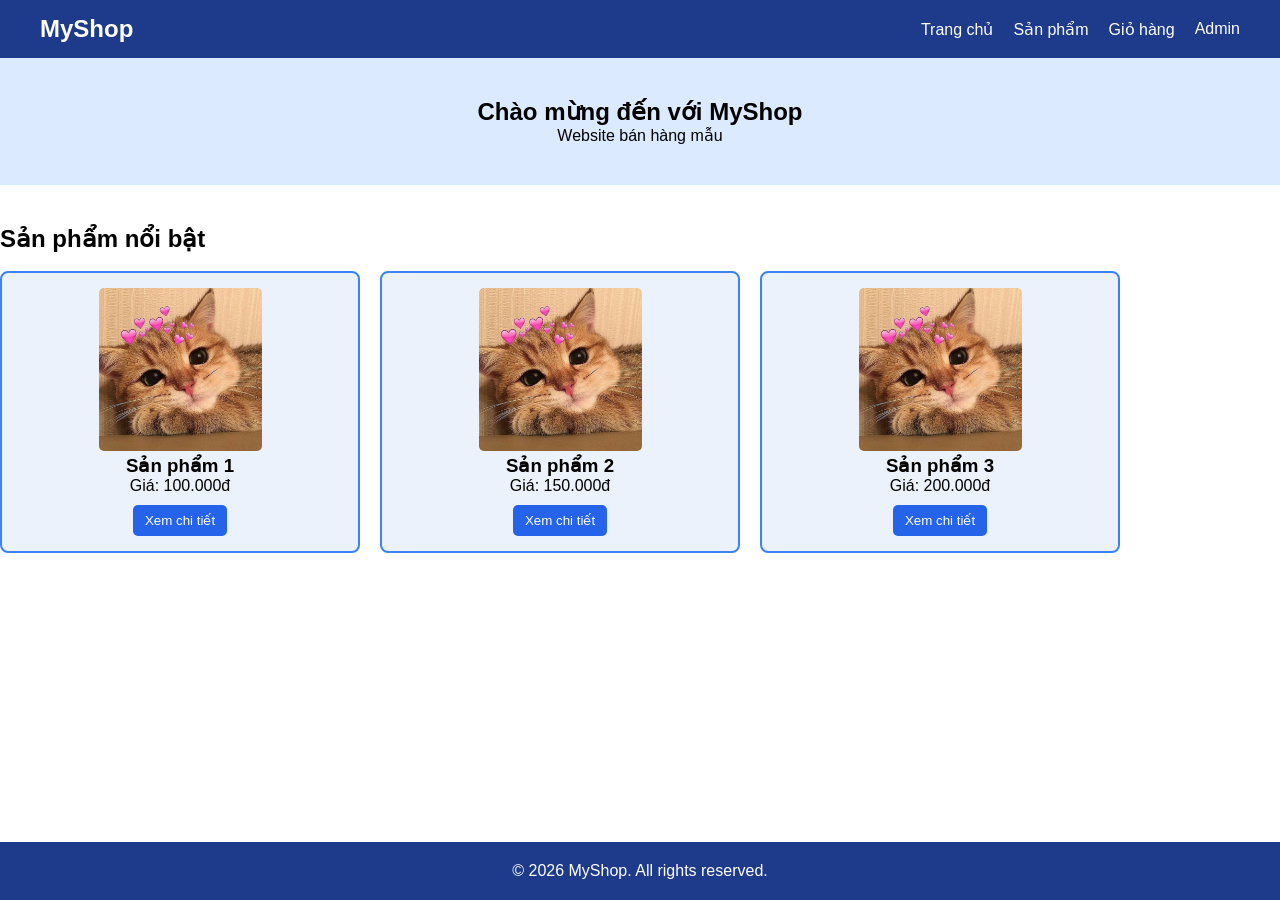
<file: customer/index.html>
<!DOCTYPE html>
<html lang="vi">
<head>
    <meta charset="UTF-8">
    <meta name="viewport" content="width=device-width, initial-scale=1.0">
    <title>Trang chủ</title>

    
    <link rel="stylesheet" href="../css/main.css">
</head>
<body>

    
    <header class="header">
        <div class="container">
            <h1 class="logo">MyShop</h1>

            <nav class="nav">
                <ul>
                    <li><a href="index.html">Trang chủ</a></li>
                    <li><a href="products.html">Sản phẩm</a></li>
                    <li><a href="cart.html">Giỏ hàng</a></li>
                    
                    <li><a href="../admin/dashboard.html">Admin</a></li>
                </ul>
            </nav>
        </div>
    </header>

    
    <section class="banner">
        <div class="container">
            <h2>Chào mừng đến với MyShop</h2>
            <p>Website bán hàng mẫu</p>
        </div>
    </section>

    
    <main class="main-content container">
        <h2>Sản phẩm nổi bật</h2>
        <br>

        <div class="product-list">
            <div class="product-card">
                <img src="../pictures/meo1.jpg" alt="sp1" >
                <h3>Sản phẩm 1</h3>
                <p>Giá: 100.000đ</p>
                <a href="product-detail.html"><button>Xem chi tiết</button></a>
            </div>

            <div class="product-card">
                <img src="../pictures/meo1.jpg" alt="sp2">
                <h3>Sản phẩm 2</h3>
                <p>Giá: 150.000đ</p>
                <button>Xem chi tiết</button>
            </div>

            <div class="product-card">
                <img src="../pictures/meo1.jpg" alt="sp2">
                <h3>Sản phẩm 3</h3>
                <p>Giá: 200.000đ</p>
                <button>Xem chi tiết</button>
            </div>
        </div>
    </main>

    
    <footer class="footer">
        <div class="container">
            <p>© 2026 MyShop. All rights reserved.</p>
        </div>
    </footer>

</body>
</html>
</file>
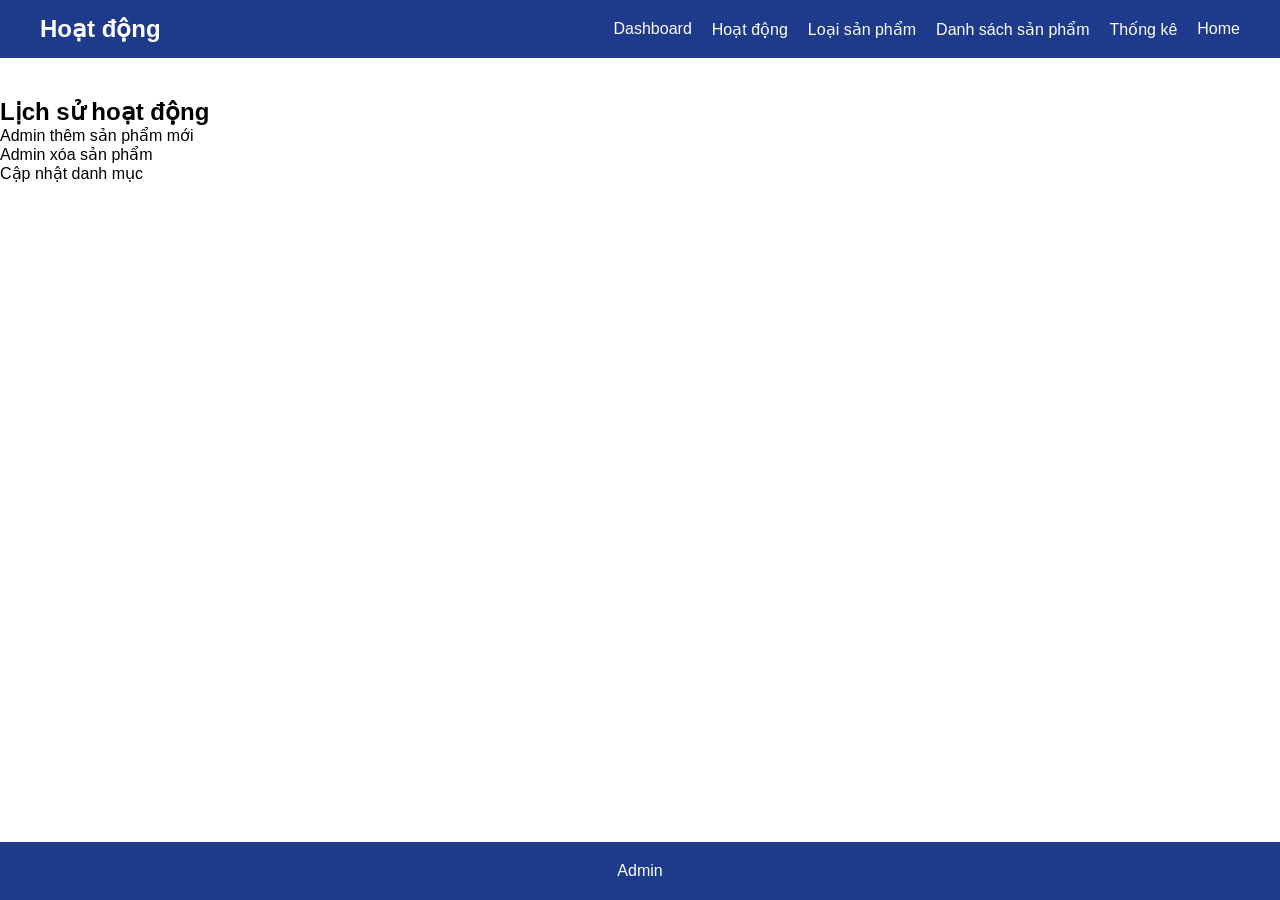
<file: admin/activities.html>
<!DOCTYPE html>
<html lang="vi">
<head>
    <meta charset="UTF-8">
    <title>Hoạt động</title>
    <link rel="stylesheet" href="../css/main.css">
    
</head>
<body>

<header class="header">
    <div class="container">
        <h1 class="logo">Hoạt động</h1>
        <nav class="nav"> 
            <ul>
                <li><a  href="dashboard.html">Dashboard</a></li>
                <li><a href="activities.html">Hoạt động</a></li>
                <li><a href="categories.html">Loại sản phẩm</a></li>
                <li><a href="products.html">Danh sách sản phẩm</a></li>
                <li><a href="statistics.html">Thống kê</a></li>
                <li><a href="../customer/index.html">Home</a></li>   
            </ul>
        </nav>
    </div>
</header>

<main class="container main-content">
    <h2>Lịch sử hoạt động</h2>

    <ul>
        <li>Admin thêm sản phẩm mới</li>
        <li>Admin xóa sản phẩm</li>
        <li>Cập nhật danh mục</li>
    </ul>
</main>

<footer class="footer">
    <p>Admin</p>
</footer>

</body>
</html>
</file>
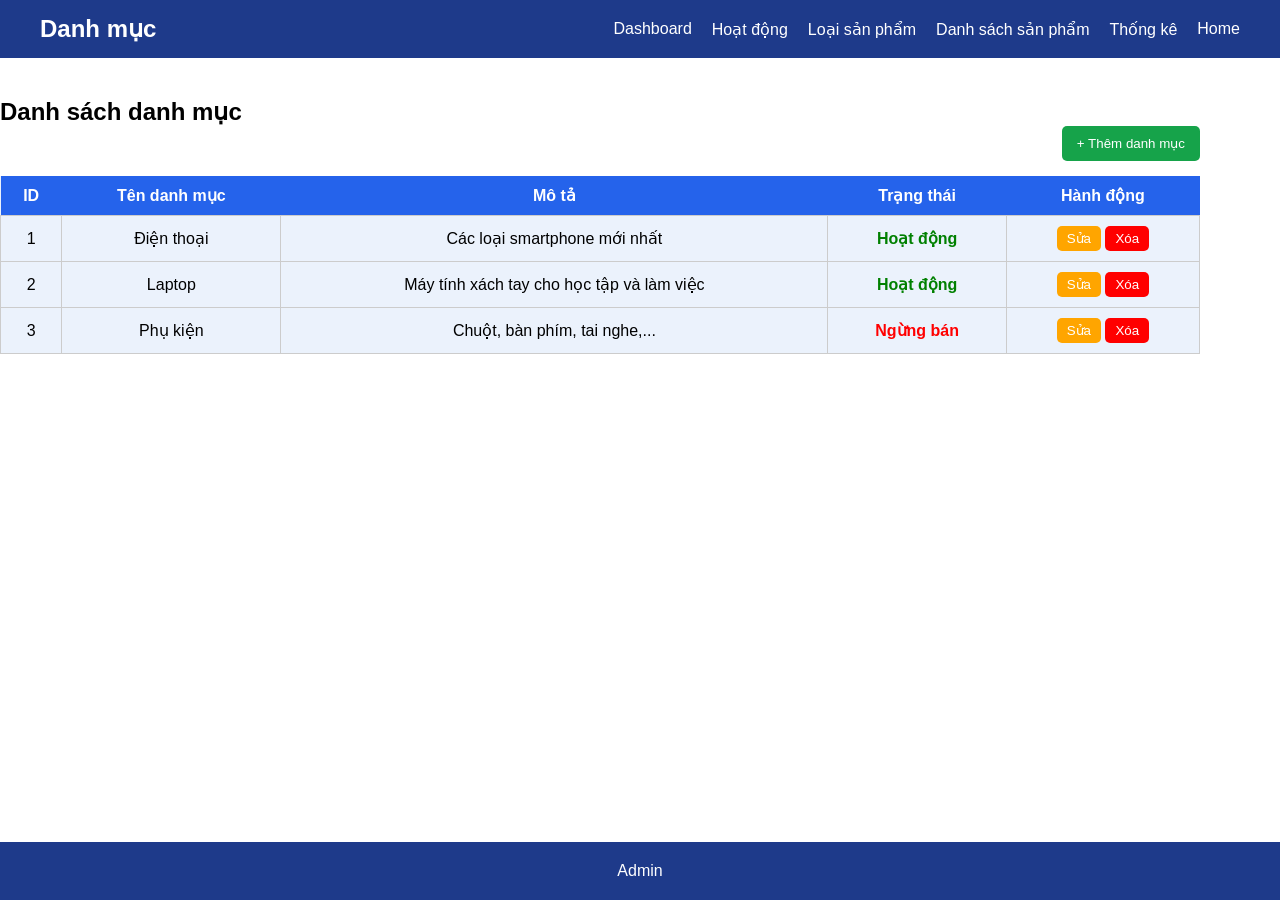
<file: admin/categories.html>
<!DOCTYPE html>
<html lang="vi">
<head>
    <meta charset="UTF-8">
    <title>Quản lý danh mục</title>
    <link rel="stylesheet" href="../css/main.css">
    <link rel="stylesheet" href="../css/categories.css">
    <link rel="stylesheet" href="../css/products-a.css">
</head>
<body>

<header class="header">
    <div class="container">
        <h1 class="logo">Danh mục</h1>
        <nav class="nav"> 
            <ul>
                <li><a  href="dashboard.html">Dashboard</a></li>
                <li><a href="activities.html">Hoạt động</a></li>
                <li><a href="categories.html">Loại sản phẩm</a></li>
                <li><a href="products.html">Danh sách sản phẩm</a></li>
                <li><a href="statistics.html">Thống kê</a></li> 
                <li><a href="../customer/index.html">Home</a></li>  
            </ul>
        </nav>
    </div>
</header>

<main class="container main-content">
    <h2>Danh sách danh mục</h2>

    
    <div class="actions">
        <button class="btn-add">+ Thêm danh mục</button>
    </div>

    <table class="admin-table">
        <tr>
            <th>ID</th>
            <th>Tên danh mục</th>
            <th>Mô tả</th>
            <th>Trạng thái</th>
            <th>Hành động</th>
        </tr>

        
        <tr>
            <td>1</td>
            <td>Điện thoại</td>
            <td>Các loại smartphone mới nhất</td>
            <td class="status in-stock">Hoạt động</td>
            <td>
                <button class="btn-edit">Sửa</button>
                <button class="btn-delete">Xóa</button>
            </td>
        </tr>

        
        <tr>
            <td>2</td>
            <td>Laptop</td>
            <td>Máy tính xách tay cho học tập và làm việc</td>
            <td class="status in-stock">Hoạt động</td>
            <td>
                <button class="btn-edit">Sửa</button>
                <button class="btn-delete">Xóa</button>
            </td>
        </tr>

        
        <tr>
            <td>3</td>
            <td>Phụ kiện</td>
            <td>Chuột, bàn phím, tai nghe,...</td>
            <td class="status out-stock">Ngừng bán</td>
            <td>
                <button class="btn-edit">Sửa</button>
                <button class="btn-delete">Xóa</button>
            </td>
        </tr>
    </table>
</main>

<footer class="footer">
    <p>Admin</p>
</footer>

</body>
</html>
</file>
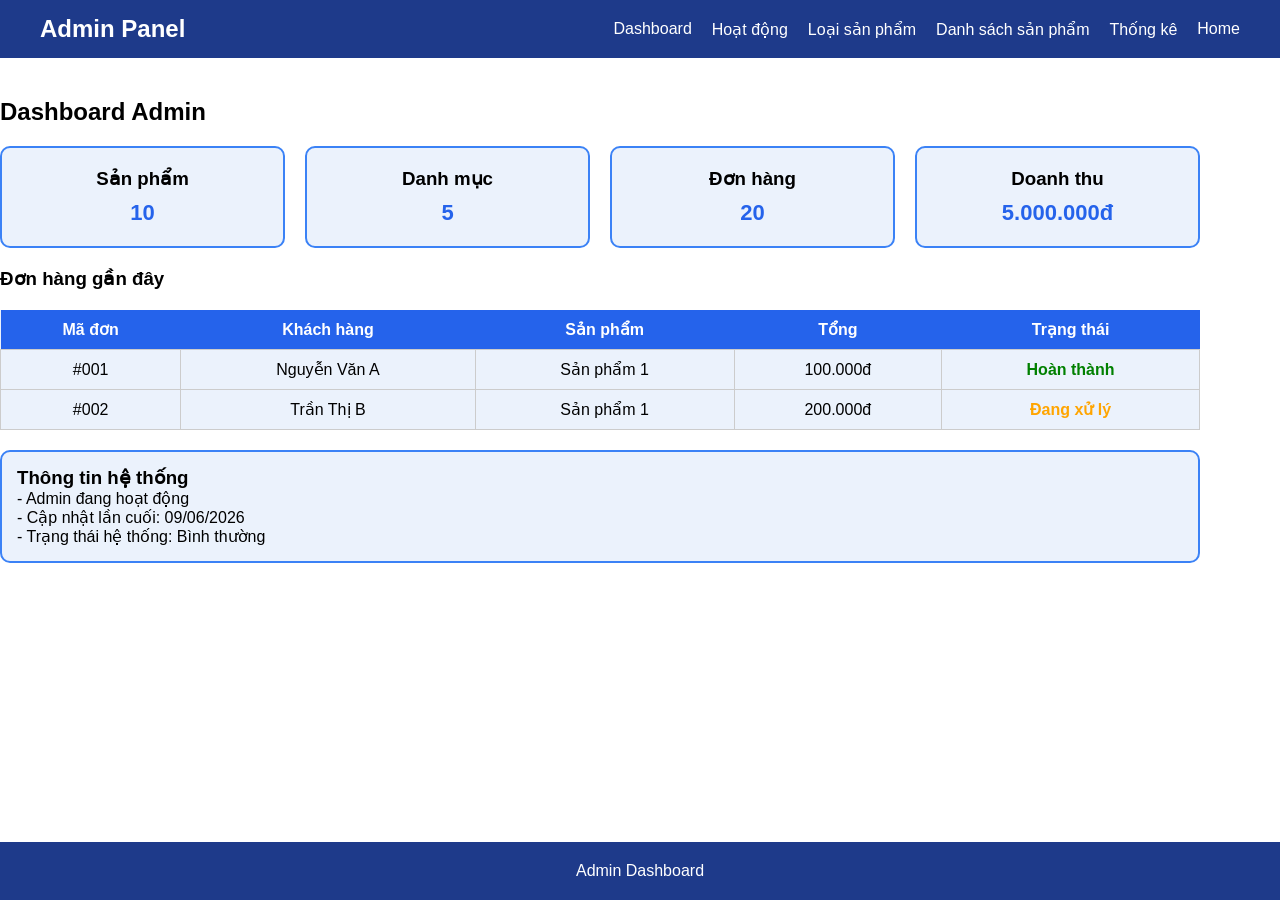
<file: admin/dashboard.html>
<!DOCTYPE html>
<html lang="vi">
<head>
    <meta charset="UTF-8">
    <title>Admin Dashboard</title>
    <link rel="stylesheet" href="../css/main.css">
    <link rel="stylesheet" href="../css/dashboard.css">
</head>
<body>

<header class="header">
    <div class="container">
        <h1 class="logo">Admin Panel</h1>
        <nav class="nav"> 
            <ul>
                <li><a  href="dashboard.html">Dashboard</a></li>
                <li><a href="activities.html">Hoạt động</a></li>
                <li><a href="categories.html">Loại sản phẩm</a></li>
                <li><a href="products.html">Danh sách sản phẩm</a></li>
                <li><a href="statistics.html">Thống kê</a></li> 
                <li><a href="../customer/index.html">Home</a></li> 
            </ul>
        </nav>
    </div>
</header>
<main class="container main-content">
    <h2>Dashboard Admin</h2>

    
    <div class="dashboard-cards">
        <div class="card">
            <h3>Sản phẩm</h3>
            <p>10</p>
        </div>

        <div class="card">
            <h3>Danh mục</h3>
            <p>5</p>
        </div>

        <div class="card">
            <h3>Đơn hàng</h3>
            <p>20</p>
        </div>

        <div class="card">
            <h3>Doanh thu</h3>
            <p>5.000.000đ</p>
        </div>
    </div>

    
    <h3>Đơn hàng gần đây</h3>
    <table class="admin-table">
        <tr>
            <th>Mã đơn</th>
            <th>Khách hàng</th>
            <th>Sản phẩm</th>
            <th>Tổng</th>
            <th>Trạng thái</th>
        </tr>

        <tr>
            <td>#001</td>
            <td>Nguyễn Văn A</td>
            <td>Sản phẩm 1</td>
            <td>100.000đ</td>
            <td class="status done">Hoàn thành</td>
        </tr>

        <tr>
            <td>#002</td>
            <td>Trần Thị B</td>
            <td>Sản phẩm 1</td>
            <td>200.000đ</td>
            <td class="status pending">Đang xử lý</td>
        </tr>
    </table>

    
    <div class="dashboard-info">
        <h3>Thông tin hệ thống</h3>
        <p>- Admin đang hoạt động</p>
        <p>- Cập nhật lần cuối: 09/06/2026</p>
        <p>- Trạng thái hệ thống: Bình thường</p>
    </div>

</main>



<footer class="footer">
    <p>Admin Dashboard</p>
</footer>

</body>
</html>
</file>
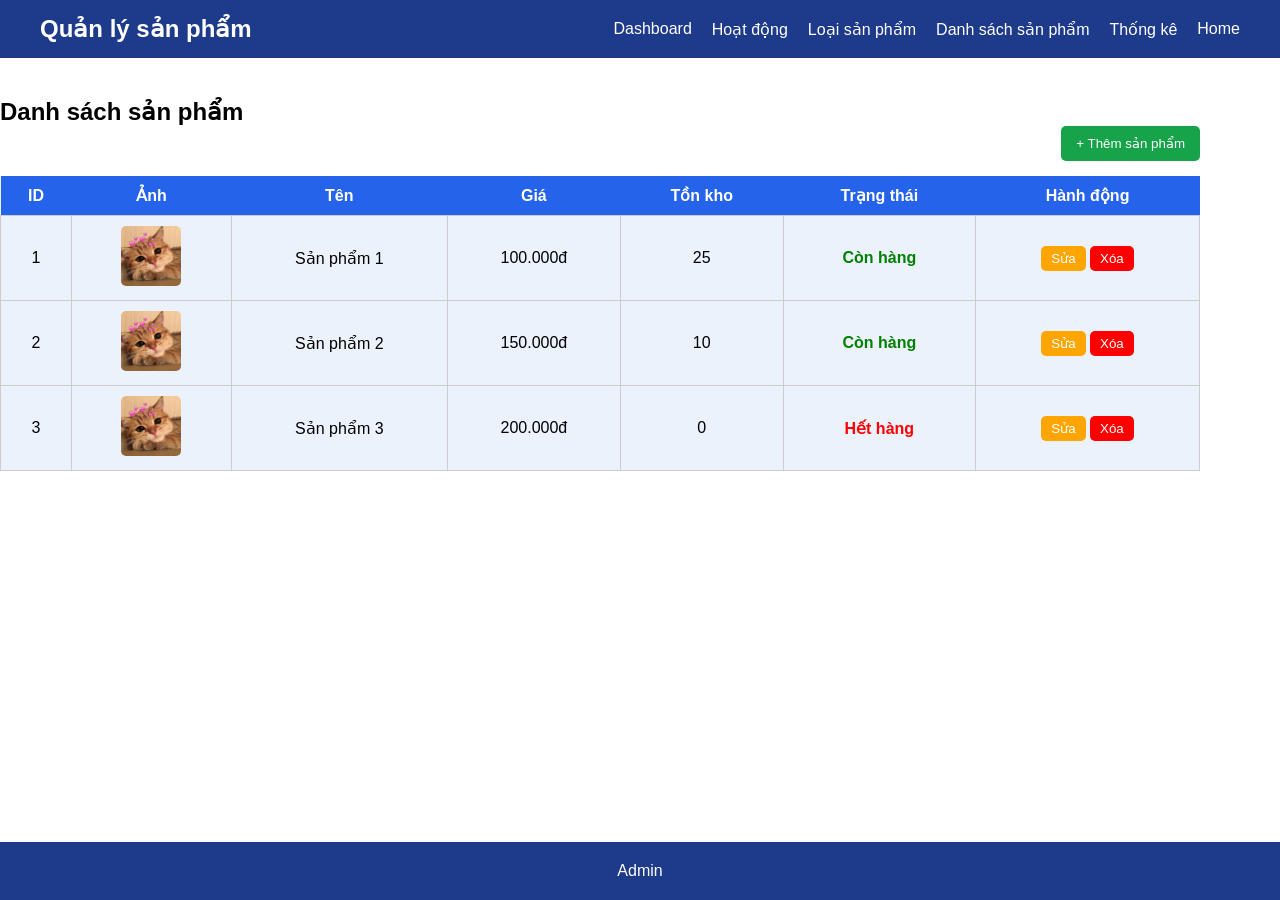
<file: admin/products.html>
<!DOCTYPE html>
<html lang="vi">
<head>
    <meta charset="UTF-8">
    <title>Quản lý sản phẩm</title>
    <link rel="stylesheet" href="../css/main.css">
    <link rel="stylesheet" href="../css/products-a.css">
</head>
<body>

<header class="header">
    <div class="container">
        <h1 class="logo">Quản lý sản phẩm</h1>
        <nav class="nav"> 
            <ul>
                <li><a href="dashboard.html">Dashboard</a></li>
                <li><a href="activities.html">Hoạt động</a></li>
                <li><a href="categories.html">Loại sản phẩm</a></li>
                <li><a href="products.html">Danh sách sản phẩm</a></li>
                <li><a href="statistics.html">Thống kê</a></li>  
                <li><a href="../customer/index.html">Home</a></li> 
            </ul>
        </nav>
    </div>
</header>

<main class="container main-content">
    <h2>Danh sách sản phẩm</h2>

    
    <div class="actions">
        <button class="btn-add">+ Thêm sản phẩm</button>
    </div>

    <table class="admin-table">
        <tr>
            <th>ID</th>
            <th>Ảnh</th>
            <th>Tên</th>
            <th>Giá</th>
            <th>Tồn kho</th>
            <th>Trạng thái</th>
            <th>Hành động</th>
        </tr>

        
        <tr>
            <td>1</td>
            <td><img src="../pictures/meo1.jpg"></td>
            <td>Sản phẩm 1</td>
            <td>100.000đ</td>
            <td>25</td>
            <td class="status in-stock">Còn hàng</td>
            <td>
                <button class="btn-edit">Sửa</button>
                <button class="btn-delete">Xóa</button>
            </td>
        </tr>

        
        <tr>
            <td>2</td>
            <td><img src="../pictures/meo1.jpg"></td>
            <td>Sản phẩm 2</td>
            <td>150.000đ</td>
            <td>10</td>
            <td class="status in-stock">Còn hàng</td>
            <td>
                <button class="btn-edit">Sửa</button>
                <button class="btn-delete">Xóa</button>
            </td>
        </tr>

        
        <tr>
            <td>3</td>
            <td><img src="../pictures/meo1.jpg"></td>
            <td>Sản phẩm 3</td>
            <td>200.000đ</td>
            <td>0</td>
            <td class="status out-stock">Hết hàng</td>
            <td>
                <button class="btn-edit">Sửa</button>
                <button class="btn-delete">Xóa</button>
            </td>
        </tr>

    </table>
</main>

<footer class="footer">
    <p>Admin</p>
</footer>

</body>
</html>
</file>
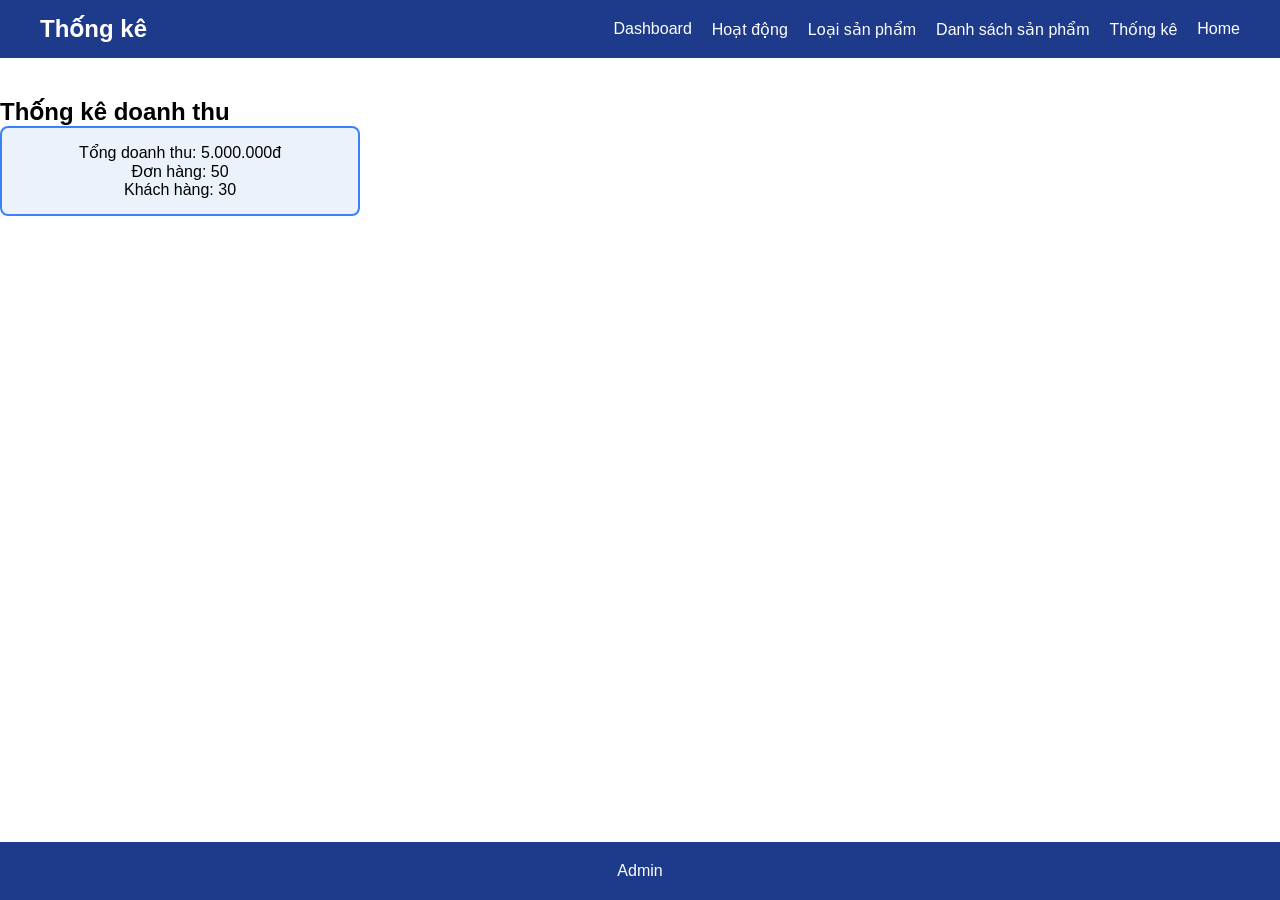
<file: admin/statistics.html>
<!DOCTYPE html>
<html lang="vi">
<head>
    <meta charset="UTF-8">
    <title>Thống kê</title>
    <link rel="stylesheet" href="../css/main.css">
</head>
<body>

<header class="header">
    <div class="container">
        <h1 class="logo">Thống kê</h1>
        <nav class="nav"> 
            <ul>
                <li><a  href="dashboard.html">Dashboard</a></li>
                <li><a href="activities.html">Hoạt động</a></li>
                <li><a href="categories.html">Loại sản phẩm</a></li>
                <li><a href="products.html">Danh sách sản phẩm</a></li>
                <li><a href="statistics.html">Thống kê</a></li> 
                <li><a href="../customer/index.html">Home</a></li>  
            </ul>
        </nav>
    </div>
</header>

<main class="container main-content">
    <h2>Thống kê doanh thu</h2>

    <div class="product-card">
        <p>Tổng doanh thu: 5.000.000đ</p>
        <p>Đơn hàng: 50</p>
        <p>Khách hàng: 30</p>
    </div>
</main>

<footer class="footer">
    <p>Admin</p>
</footer>

</body>
</html>
</file>
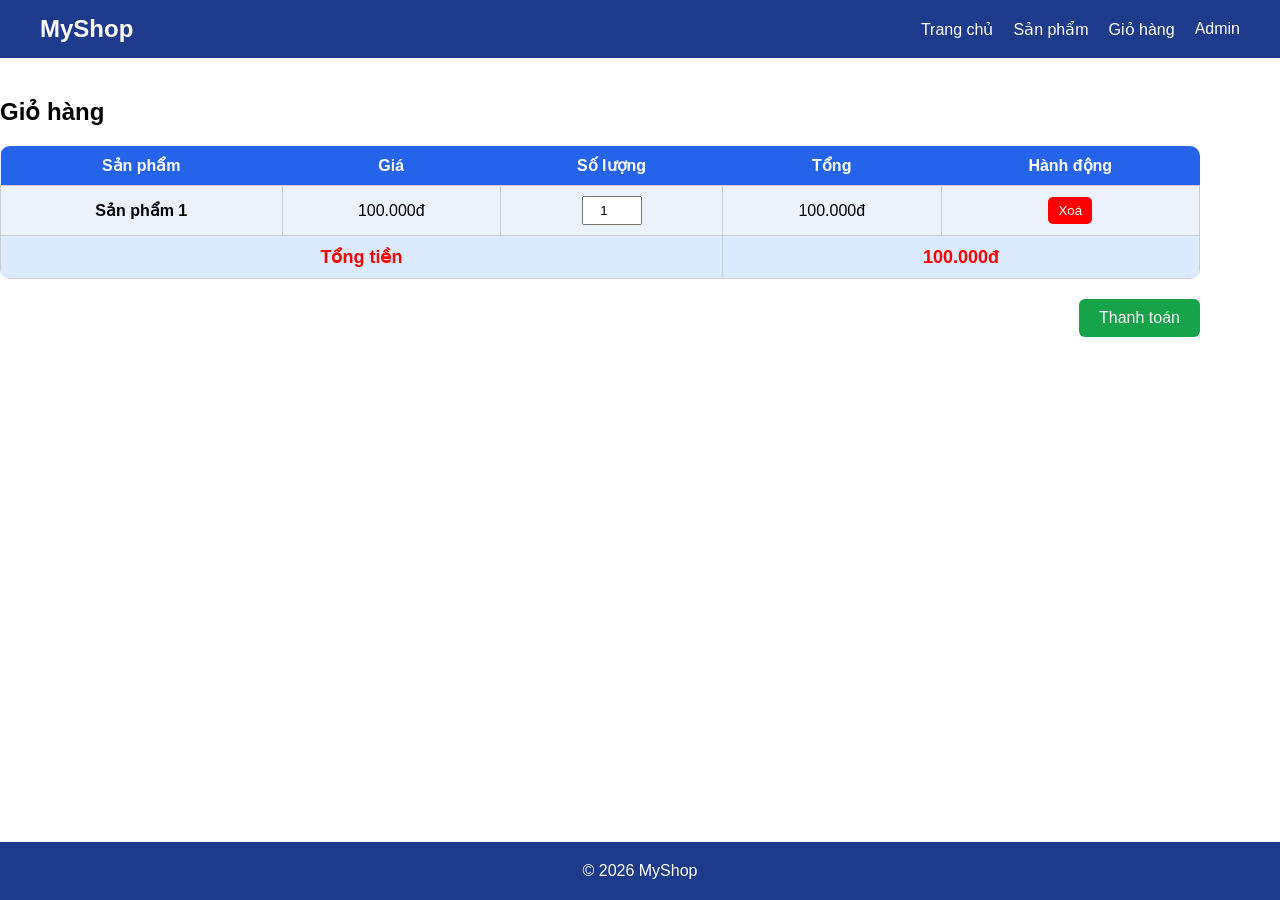
<file: customer/cart.html>
<!DOCTYPE html>
<html lang="vi">
<head>
    <meta charset="UTF-8">
    <meta name="viewport" content="width=device-width, initial-scale=1.0">
    <title>Giỏ hàng</title>
    <link rel="stylesheet" href="../css/main.css">
    <link rel="stylesheet" href="../css/cart.css">
</head>
<body>

<header class="header">
    <div class="container">
        <h1 class="logo">MyShop</h1>
        <nav class="nav">
                <ul>
                    <li><a href="index.html">Trang chủ</a></li>
                    <li><a href="products.html">Sản phẩm</a></li>
                    <li><a href="cart.html">Giỏ hàng</a></li>
                
                    <li><a href="../admin/dashboard.html">Admin</a></li>
                </ul>
            </nav>
    </div>

</header>

<main class="container main-content">
    <h2>Giỏ hàng</h2>

    <table class="cart-table">
    <tr>
        <th>Sản phẩm</th>
        <th>Giá</th>
        <th>Số lượng</th>
        <th>Tổng</th>
        <th>Hành động</th>
    </tr>

    <tr>
        <td class="product-name">Sản phẩm 1</td>
        <td>100.000đ</td>
        <td>
            <input type="number" value="1" min="1">
        </td>
        <td>100.000đ</td>
        <td>
            <button class="btn-delete">Xoá</button>
        </td>
    </tr>

    <tr class="total-row">
        <td colspan="3"><b>Tổng tiền</b></td>
        <td colspan="2"><b>100.000đ</b></td>
    </tr>
</table>

<div class="cart-actions">
    <button class="btn-checkout">Thanh toán</button>
</div>
</main>

<footer class="footer">
    <div class="container">
        <p>© 2026 MyShop</p>
    </div>
</footer>

</body>
</html>
</file>
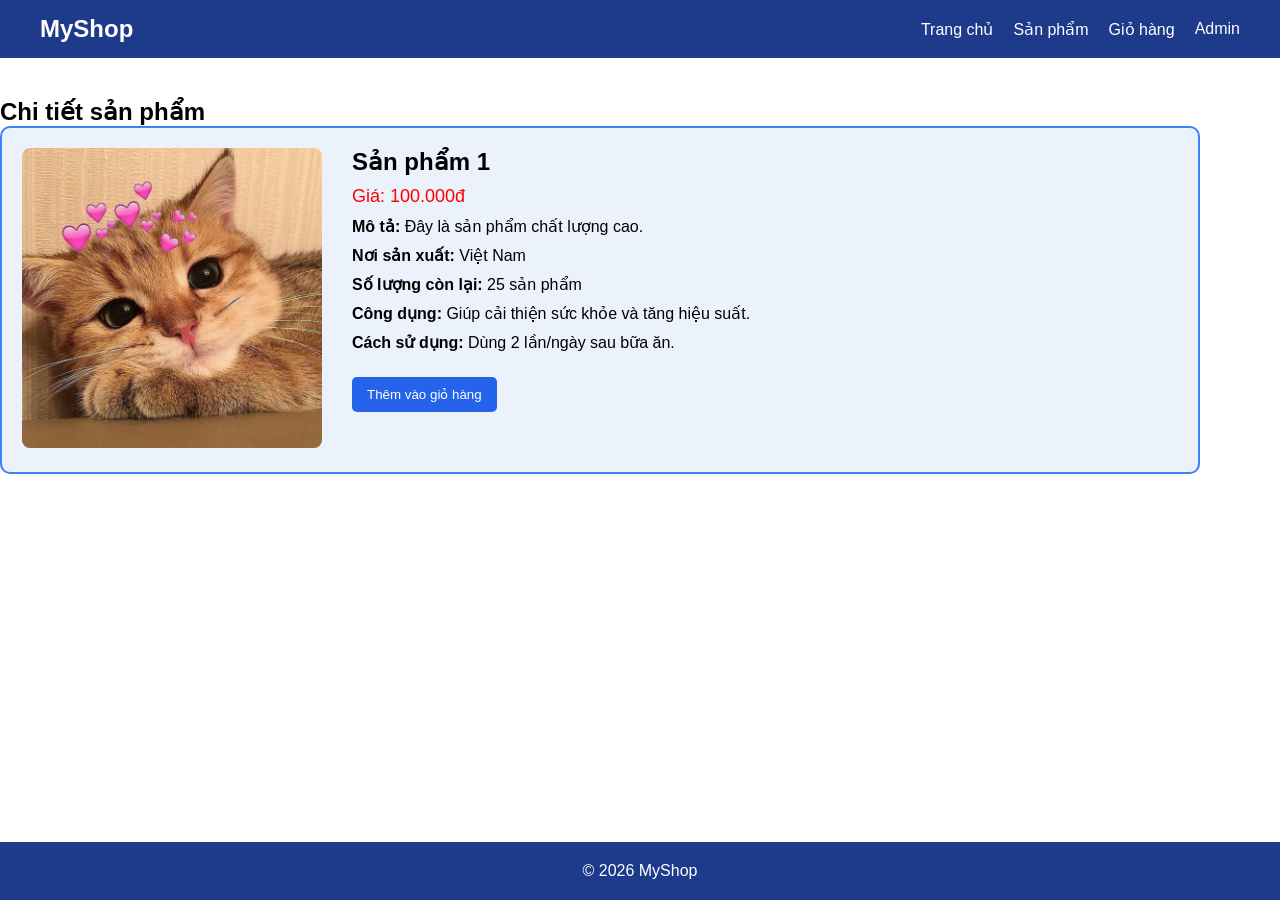
<file: customer/product-detail.html>
<!DOCTYPE html>
<html lang="vi">
<head>
    <meta charset="UTF-8">
    <meta name="viewport" content="width=device-width, initial-scale=1.0">
    <title>Chi tiết sản phẩm</title>
    <link rel="stylesheet" href="../css/main.css">
    <link rel="stylesheet" href="../css/product-detail.css">
</head>
<body>

<header class="header">
    <div class="container">
        <h1 class="logo">MyShop</h1>
        <nav class="nav">
                <ul>
                    <li><a href="index.html">Trang chủ</a></li>
                    <li><a href="products.html">Sản phẩm</a></li>
                    <li><a href="cart.html">Giỏ hàng</a></li>
                    
                    <li><a href="../admin/dashboard.html">Admin</a></li>
                </ul>
            </nav>
    </div>
</header>

<main class="container main-content">
    <h2>Chi tiết sản phẩm</h2>

    <div class="product-detail">
    <div class="product-image">
        <img src="../pictures/meo1.jpg" alt="Sản phẩm 1">
    </div>

    <div class="product-info">
        <h2>Sản phẩm 1</h2>
        <p class="price">Giá: 100.000đ</p>

        <p><strong>Mô tả:</strong> Đây là sản phẩm chất lượng cao.</p>
        <p><strong>Nơi sản xuất:</strong> Việt Nam</p>
        <p><strong>Số lượng còn lại:</strong> 25 sản phẩm</p>

        <p><strong>Công dụng:</strong> Giúp cải thiện sức khỏe và tăng hiệu suất.</p>
        <p><strong>Cách sử dụng:</strong> Dùng 2 lần/ngày sau bữa ăn.</p>

        <a href="cart.html"><button>Thêm vào giỏ hàng</button></a>
        
    </div>
</div>
</main>

<footer class="footer">
    <div class="container">
        <p>© 2026 MyShop</p>
    </div>
</footer>

</body>
</html>
</file>
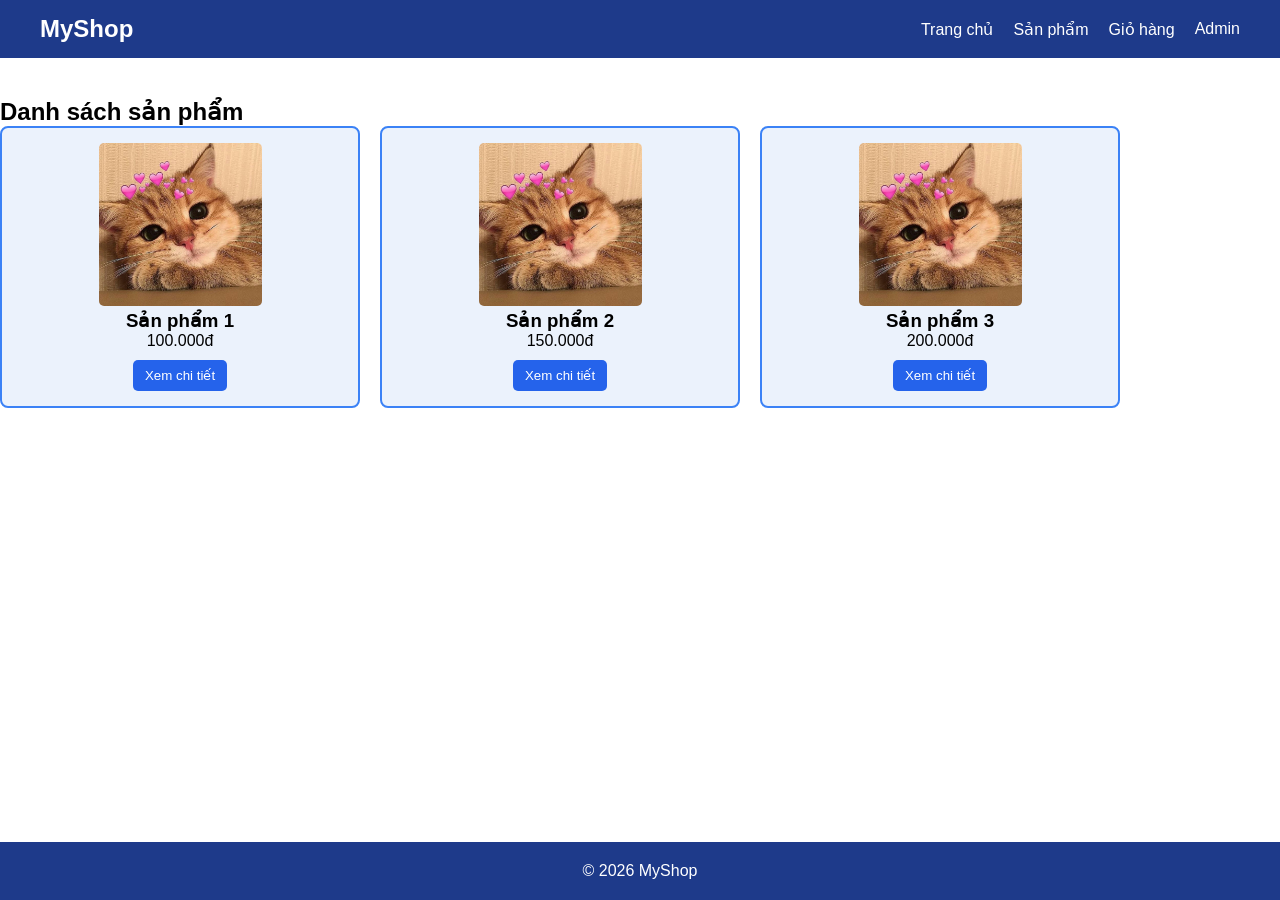
<file: customer/products.html>
<!DOCTYPE html>
<html lang="vi">
<head>
    <meta charset="UTF-8">
    <meta name="viewport" content="width=device-width, initial-scale=1.0">
    <title>Sản phẩm</title>
    <link rel="stylesheet" href="../css/main.css">
 
</head>
<body>

<header class="header">
    <div class="container">
        <h1 class="logo">MyShop</h1>
        <nav class="nav">
                <ul>
                    <li><a href="index.html">Trang chủ</a></li>
                    <li><a href="products.html">Sản phẩm</a></li>
                    <li><a href="cart.html">Giỏ hàng</a></li>
                    
                    <li><a href="../admin/dashboard.html">Admin</a></li>
                </ul>
            </nav>
    </div>
</header>

<main class="container main-content">
    <h2>Danh sách sản phẩm</h2>

    <div class="product-list">
        <div class="product-card">
            <img src="../pictures/meo1.jpg">
            <h3>Sản phẩm 1</h3>
            <p>100.000đ</p>
            <a href="product-detail.html"><button>Xem chi tiết</button></a>
        </div>

        <div class="product-card">
            <img src="../pictures/meo1.jpg">
            <h3>Sản phẩm 2</h3>
            <p>150.000đ</p>
            <a href="product-detail.html"><button>Xem chi tiết</button></a>
        </div>

        <div class="product-card">
            <img src="../pictures/meo1.jpg">
            <h3>Sản phẩm 3</h3>
            <p>200.000đ</p>
            <a href="product-detail.html"><button>Xem chi tiết</button></a>
        </div>
    </div>
</main>

<footer class="footer">
    <div class="container">
        <p>© 2026 MyShop</p>
    </div>
</footer>

</body>
</html>
</file>
<file: css/main.css>
/* RESET */
* {
    margin: 0;
    padding: 0;
    box-sizing: border-box;
}

body {
    font-family: Arial, sans-serif;
}

/* CONTAINER */
.container {
    width: 1200px;
    margin: 0 auto;
    
}

/* HEADER */
.header {
    width:100%;
    background: #1e3a8a; 
    color: #fff;
}

.header .container {
    display: flex;
    justify-content: space-between;
    align-items: center;
    padding: 15px 0;
}

.logo {
    font-size: 24px;
}

/* NAV */
.nav ul {
    list-style: none;
    display: flex;
}

.nav ul li {
    margin-left: 20px;
}

.nav ul li a {
    color: white;
    text-decoration: none;
}

.nav ul li a:hover {
    color: rgb(165, 52, 52); 
}

/* BANNER */
.banner {
    background: #dbeafe; 
    text-align: center;
    padding: 40px 0;
}

/* MAIN CONTENT */
.main-content {
    margin: 40px 0;
}

/* PRODUCT LIST */
.product-list {
    display: flex;
    gap: 20px;
    
}

.product-card {
    border: 2px solid #3b82f6; 
    padding: 15px;
    text-align: center;
    width: 30%;
    max-height: fit-content;
    border-radius: 8px;
    background-color: #ebf2fc;
}

.product-card img {
    width: 50%;
    height: auto;
    border-radius: 5px;
    
}

.product-card button {
    margin-top: 10px;
    padding: 8px 12px;
    background: #2563eb; 
    color: white;
    border: none;
    cursor: pointer;
    border-radius: 5px;
}

.product-card button:hover {
    background: #1d4ed8; 
}

/* FOOTER */
.footer {
    width:100%;
    background: #1e3a8a;
    color: white;
    text-align: center;
    padding: 20px 0;
    bottom:0px;
    position:fixed;
}
</file>
<file: css/categories.css>
.actions {
    margin-bottom: 15px;
    text-align: right;
}

.btn-add {
    background: #16a34a;
    color: white;
    padding: 10px 15px;
    border: none;
    border-radius: 6px;
    cursor: pointer;
}

.btn-add:hover {
    background: #15803d;
}
</file>
<file: css/products-a.css>
.actions {
    margin-bottom: 15px;
    text-align: right;
}

.btn-add {
    background: #16a34a;
    color: white;
    padding: 10px 15px;
    border: none;
    border-radius: 5px;
    cursor: pointer;
}

/* Bảng admin */
.admin-table {
    width: 100%;
    border-collapse: collapse;
    background: #ebf2fc;
}

.admin-table th {
    background: #2563eb;
    color: white;
    padding: 10px;
}

.admin-table td {
    padding: 10px;
    text-align: center;
    border: 1px solid #ccc;
}

.admin-table img {
    width: 60px;
    border-radius: 5px;
}

/* BUTTON */
.btn-edit {
    background: orange;
    color: white;
    border: none;
    padding: 5px 10px;
    border-radius: 5px;
}

.btn-delete {
    background: red;
    color: white;
    border: none;
    padding: 5px 10px;
    border-radius: 5px;
}

/* STATUS */
.in-stock {
    color: green;
    font-weight: bold;
}

.out-stock {
    color: red;
    font-weight: bold;
}
</file>
<file: css/dashboard.css>
/* DASHBOARD CARDS */
.dashboard-cards {
    display: flex;
    gap: 20px;
    margin: 20px 0;
}

.card {
    flex: 1;
    background: #ebf2fc;
    border: 2px solid #3b82f6;
    padding: 20px;
    text-align: center;
    border-radius: 10px;
}

.card h3 {
    margin-bottom: 10px;
}

.card p {
    font-size: 22px;
    font-weight: bold;
    color: #2563eb;
}

/* ADMIN TABLE */
.admin-table {
    width: 100%;
    border-collapse: collapse;
    margin: 20px 0;
    background: #ebf2fc;
}

.admin-table th {
    background: #2563eb;
    color: white;
    padding: 10px;
}

.admin-table td {
    padding: 10px;
    text-align: center;
    border: 1px solid #ccc;
}

/* STATUS */
.status {
    font-weight: bold;
    padding: 5px;
    border-radius: 5px;
}

.done {
    color: green;
}

.pending {
    color: orange;
}

/* DASHBOARD INFO */
.dashboard-info {
    margin-top: 20px;
    padding: 15px;
    border: 2px solid #3b82f6;
    border-radius: 10px;
    background: #ebf2fc;
}
</file>
<file: css/cart.css>
/* CART TABLE */
.cart-table {
    width: 100%;
    border-collapse: collapse;
    margin-top: 20px;
    background: #ebf2fc;
    border-radius: 10px;
    overflow: hidden;
}

.cart-table th {
    background: #2563eb;
    color: white;
    padding: 10px;
}

.cart-table td {
    text-align: center;
    padding: 10px;
    border: 1px solid #ccc;
}

.cart-table input {
    width: 60px;
    padding: 5px;
    text-align: center;
}

.product-name {
    font-weight: bold;
}

/* TOTAL ROW */
.total-row td {
    background: #dbeafe;
    font-size: 18px;
    color: red;
}

/* BUTTONS */
.btn-delete {
    background: red;
    color: white;
    border: none;
    padding: 6px 10px;
    border-radius: 5px;
    cursor: pointer;
}

.btn-delete:hover {
    background: darkred;
}

.cart-actions {
    margin-top: 20px;
    text-align: right;
}

.btn-checkout {
    background: #16a34a;
    color: white;
    border: none;
    padding: 10px 20px;
    border-radius: 6px;
    font-size: 16px;
    cursor: pointer;
}

.btn-checkout:hover {
    background: #15803d;
}
</file>
<file: css/product-detail.css>
/* PRODUCT DETAIL */
.product-detail {
    display: flex;
    gap: 30px;
    border: 2px solid #3b82f6;
    padding: 20px;
    border-radius: 10px;
    background-color: #ebf2fc;
}

.product-image img {
    width: 300px;
    border-radius: 8px;
}

.product-info {
    flex: 1;
}

.product-info h2 {
    margin-bottom: 10px;
}

.price {
    color: red;
    font-size: 18px;
    margin-bottom: 15px;
}

.product-info p {
    margin-bottom: 10px;
}

.product-info button {
    margin-top: 15px;
    padding: 10px 15px;
    background: #2563eb;
    color: white;
    border: none;
    border-radius: 5px;
    cursor: pointer;
}

.product-info button:hover {
    background: #1d4ed8;
}
</file>
